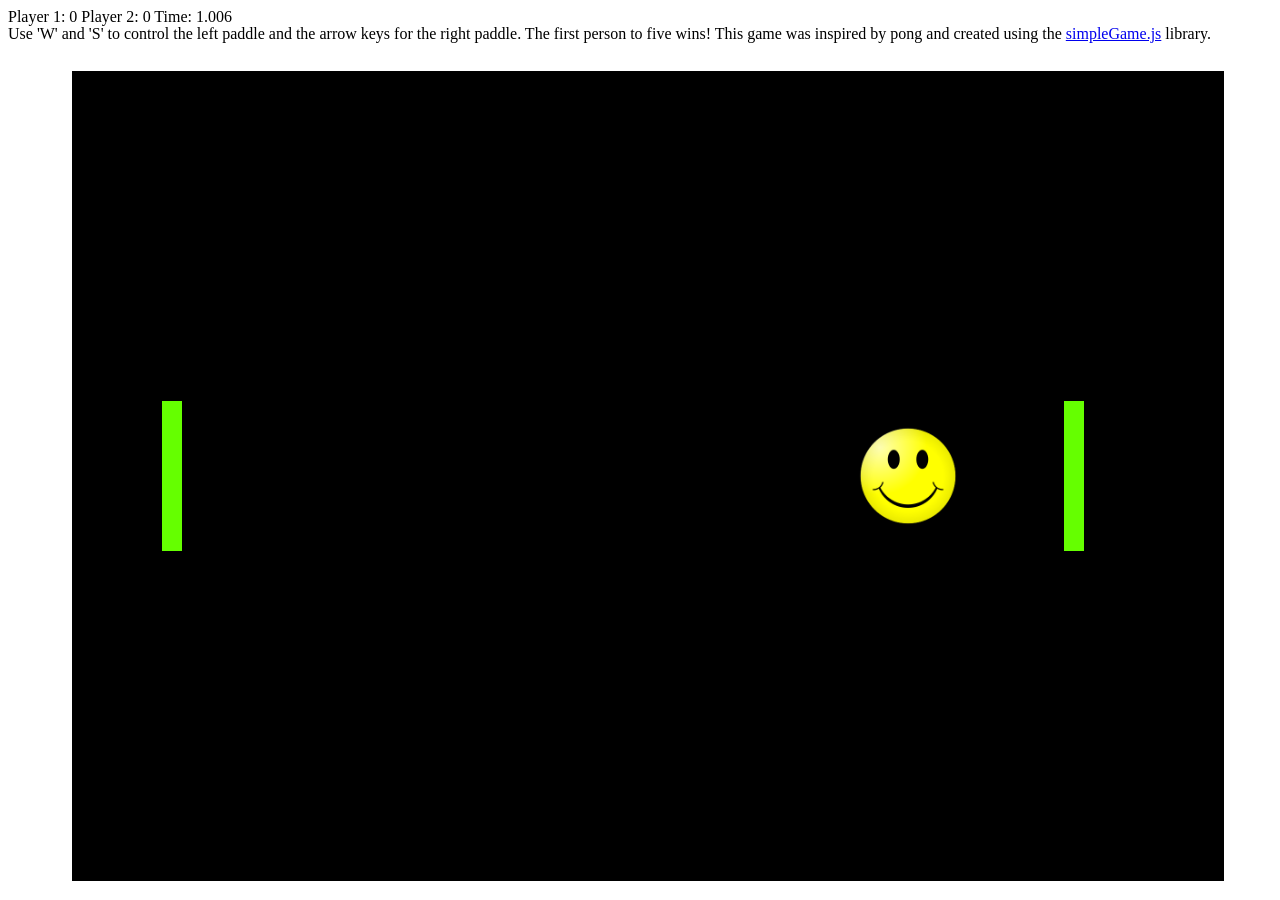
<file: index.html>
<!DOCTYPE HTML>
<html lang="en-US">
<head>
    <meta charset="UTF-8">
    <title>PongGame.html</title>
         
    <style type="text/css">
        #reset {
            position: absolute;
            left: 350px;
            top: 550px;
            z-index:100;
        }
    </style>
    <script type="text/javascript"
            src = "simpleGame.js">
    </script>
    <script type = "text/javascript"
            src = "pongLib.js"></script>
    <script type="text/javascript">
        var scene;
        var scoreBoard;
		var leftScore;
		var rightScore;
        var NUMFLIES = 3;
        var MAXTIME = 300;
        var timer;
        var time;
		var ball;
		var paddle1;
		var paddle2;
		var player;
		var speed = 13;
		var angle= 5 ;
		var joy;

        function init(){
            scoreBoard = document.getElementById("scoreBoard");
            hits = 0;
			leftScore = 0;
			rightScore = 0;
            timer = new Timer();
            scene = new Scene();
			w=window.innerWidth;
			h=window.innerHeight;
			scene.setSize(.9*w,.9*h);
			scene.setPos((w-scene.width)/2,(h-scene.height)/2);
            scene.setBG("black");
			ball = new Ball();
			ball.setPosition((scene.width)/2,scene.height/2);
			paddle1 = new Paddle1();
			paddle2 = new Paddle2();
			paddle1.setPosition(100,(scene.height)/2);
			paddle2.setPosition((scene.width)-150,(scene.height)/2);
			ball.setBoundAction(BOUNCE);
			if (scene.touchable){
                joy = new Joy();
            }
            scene.start();
        }
		
		function checkJoy(){
            dx = joy.getDiffX();
            dy = joy.getDiffY();
            paddle1.setSpeed((dy * -1) / 5);
        }
    
        function update(){
            scene.clear();
            checkTime();
			if (scene.touchable){
                checkJoy();
            } else {
            
			paddle1.checkKeys();
			paddle2.checkKeys();
			}
           
			checkCollisions3();
			checkBounds(); 
			paddle1.update();
			paddle2.update();
			ball.update();
        } 
		
		
		function checkCollisions3(){
		MAX = 7;
		 if (ball.collidesWith(paddle2)){
                ball.setDX(ball.dx * -1);            
            
                dy = ball.y - paddle2.y;
                dy = ((dy / paddle2.height) );
                console.log("dy: " + dy);
                dy *= MAX;
                ball.setDY(dy);
            } 
			if (ball.collidesWith(paddle1)){
                ball.setDX(ball.dx * -1);            
            
                dy = ball.y - paddle1.y;
                dy = ((dy / paddle1.height) );
                console.log("dy: " + dy);
                dy *= MAX;
                ball.setDY(dy);
            } 
		}

		
		function ballReset(){
		ball = new Ball();
		ball.setSpeed(10);
		ball.setPosition((scene.width)/2,scene.height/2);
		ball.setBoundAction(BOUNCE);
		}
		
		function checkBounds(){
		if (ball.x<ball.width/1.7)
			{
				leftScore += 1;
				ballReset();
			} 
	
		if (ball.x>scene.width-50)
			{
				rightScore += 1;
				ballReset();
			} 	
		}
		

        
        function updateScore(){
            
            scoreBoard.innerHTML = "Player 1: " + rightScore + " Player 2: " + leftScore +" Time: " + time;
        } 
        
        function checkTime(){
            time = timer.getElapsedTime();
            if (leftScore > 4){
                scene.stop();
            } 
			if (rightScore > 4){
                scene.stop();
            } 
            updateScore();

        } 
        
        function restart(){
            document.location.href = "";
        } 
        
    </script>
    
</head>
<body onload = "init()">
    
    <div style="position: absolute; top: 25px;">
	Use 'W' and 'S' to control the left paddle and the arrow keys for the right paddle. The first person to five wins!
    This game was inspired by pong and created using the <a href="http://aharrisbooks.net/h5g/simpleGame_1_0.js">simpleGame.js</a> library.
    </div>
	<div id = "scoreBoard">Hits: 0</div>
</div>
</body>

</html>
</file>
